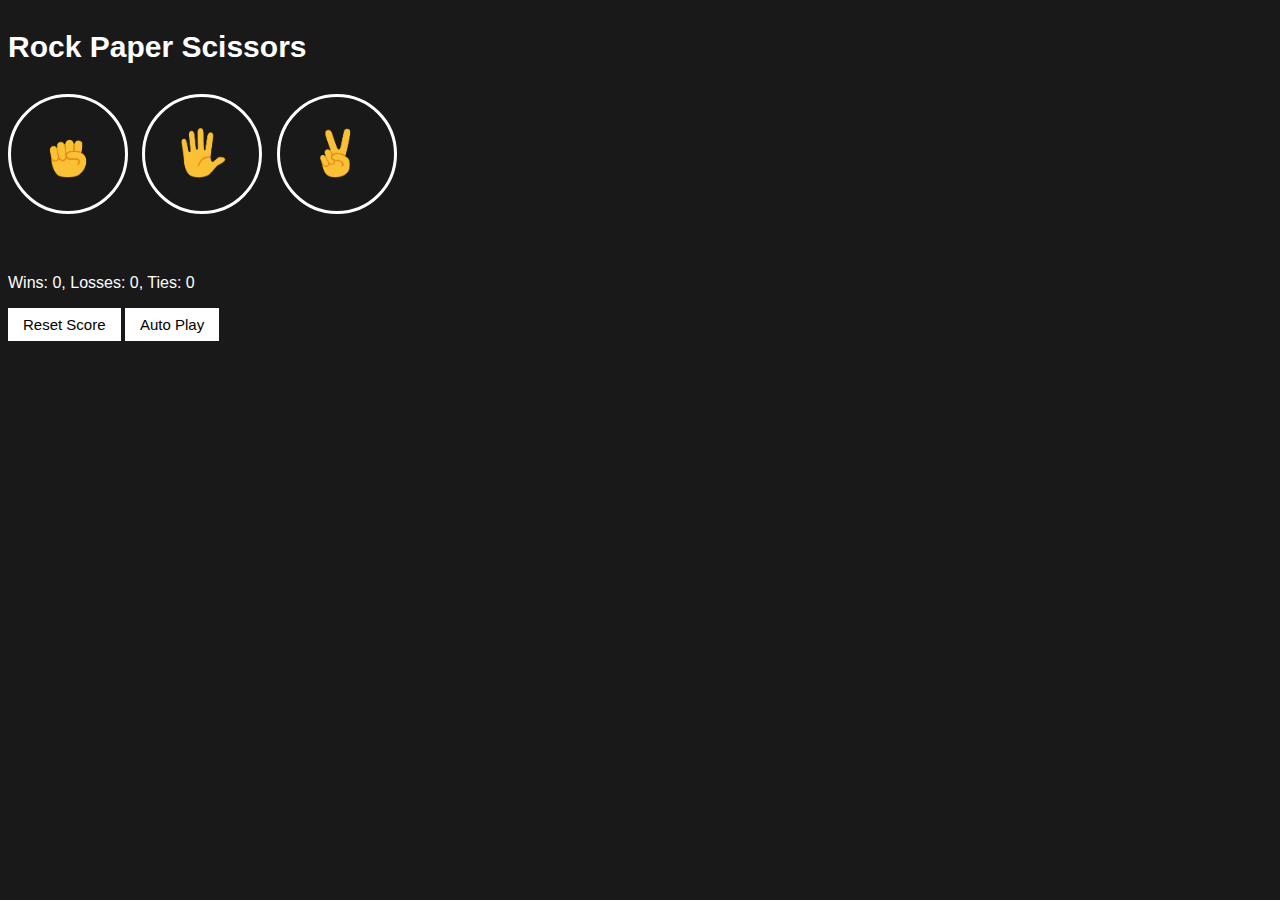
<file: index.html>
<!DOCTYPE html>
<html>
  <head>
    <title>Rock Paper Scissors</title>
          <link rel="stylesheet" href="styles/12-rock-paper-scissors.css">
        </head>
        <body>
          <p class="title">Rock Paper Scissors</p>
        <button class="move-button js-rock-button">
        <img src="images/rock-emoji.png" class="move-icon">
      </button>

        <button class="move-button js-paper-button">
        <img src="images/paper-emoji.png" class="move-icon"> 
      </button>

        <button  class="move-button js-scissors-button">
            <img src="images/scissors-emoji.png" class="move-icon">
           </button>

          <p class="js-result result"></p>
          <p class="js-moves">
          <p class = "js-score score"></p>

        <button onclick="
        score.wins = 0;
        score.losses = 0;
        score.ties = 0;
        localStorage.removeItem('score');
        updateScoreElement();
        " class="reset-score-button">Reset Score</button>

        <button class="auto-play-button" onclick="
        autoPlay();
        ">Auto Play</button>

      <Script src="scripts/12-rock-paper-scissors.js">
      </Script>

  
  </body>
</html>
</file>
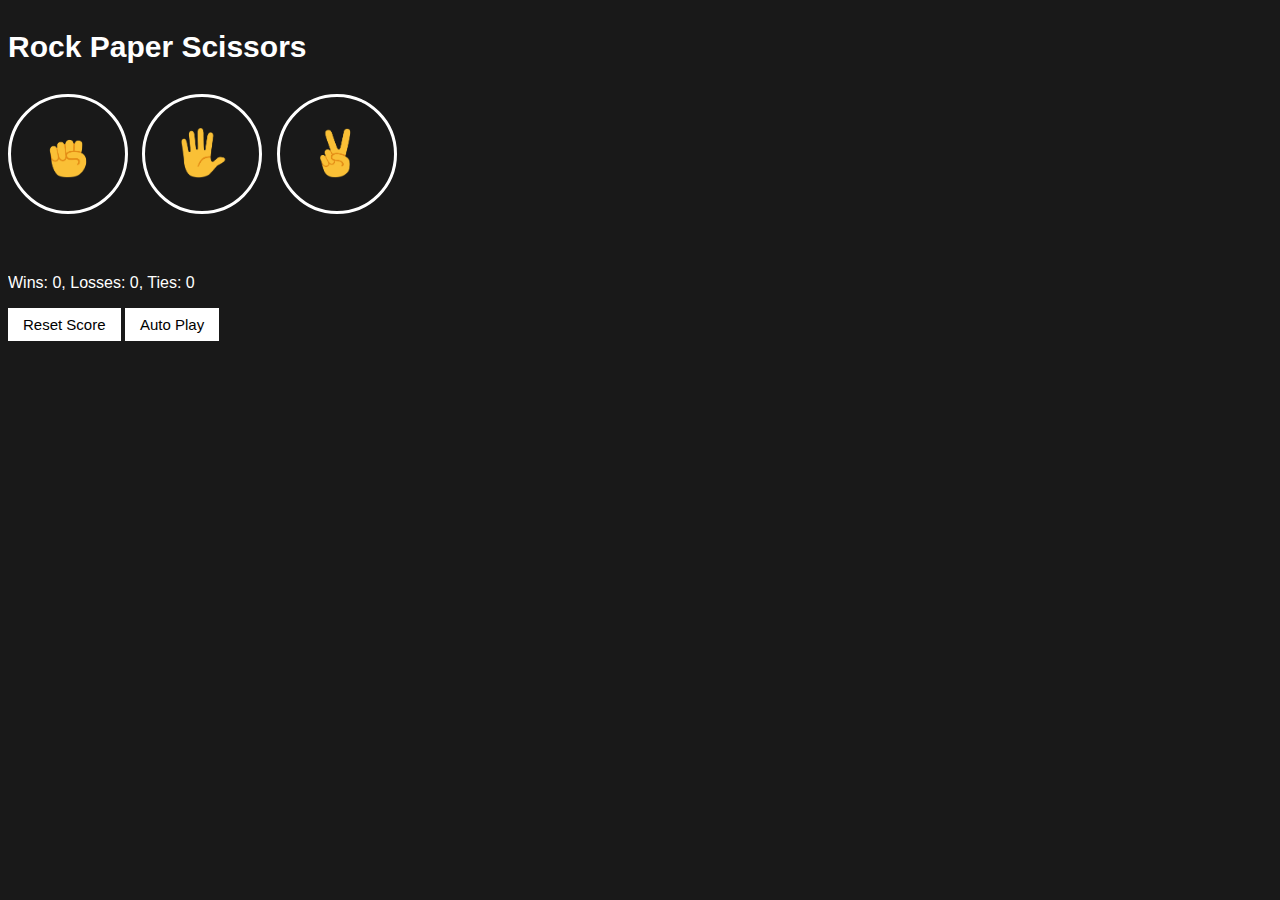
<file: 12-rock-paper-scissors.html>
<!DOCTYPE html>
<html>
  <head>
    <title>Rock Paper Scissors</title>
          <link rel="stylesheet" href="styles/12-rock-paper-scissors.css">
        </head>
        <body>
          <p class="title">Rock Paper Scissors</p>
        <button class="move-button js-rock-button">
        <img src="images/rock-emoji.png" class="move-icon">
      </button>

        <button class="move-button js-paper-button">
        <img src="images/paper-emoji.png" class="move-icon"> 
      </button>

        <button  class="move-button js-scissors-button">
            <img src="images/scissors-emoji.png" class="move-icon">
           </button>

          <p class="js-result result"></p>
          <p class="js-moves">
          <p class = "js-score score"></p>

        <button onclick="
        score.wins = 0;
        score.losses = 0;
        score.ties = 0;
        localStorage.removeItem('score');
        updateScoreElement();
        " class="reset-score-button">Reset Score</button>

        <button class="auto-play-button" onclick="
        autoPlay();
        ">Auto Play</button>

      <Script src="scripts/12-rock-paper-scissors.js">
      </Script>

  
  </body>
</html>
</file>
<file: styles/12-rock-paper-scissors.css>
body{
  background-color:rgb(25, 25, 25);
  color:white;
  font-family: Arial;
}

.title {
  font-size: 30px;
  font-weight: bold;
}

.move-icon {
  height: 50px;
}

.move-button {
  background-color: transparent;
  border: 3px solid white;
  width: 120px;
  height: 120px;
  border-radius: 60px;
  margin-right: 10px;
  cursor: pointer;

}

.result {
  font-size: 25px;
  font-weight: bold;
  margin-top: 50px;
}

.score {
  margin-top: 60px;
}

.reset-score-button,
.auto-play-button {
  background-color: white;
  border: none;
  font-size: 15px;
  padding: 8px 15px;
  cursor: pointer;
}
</file>
